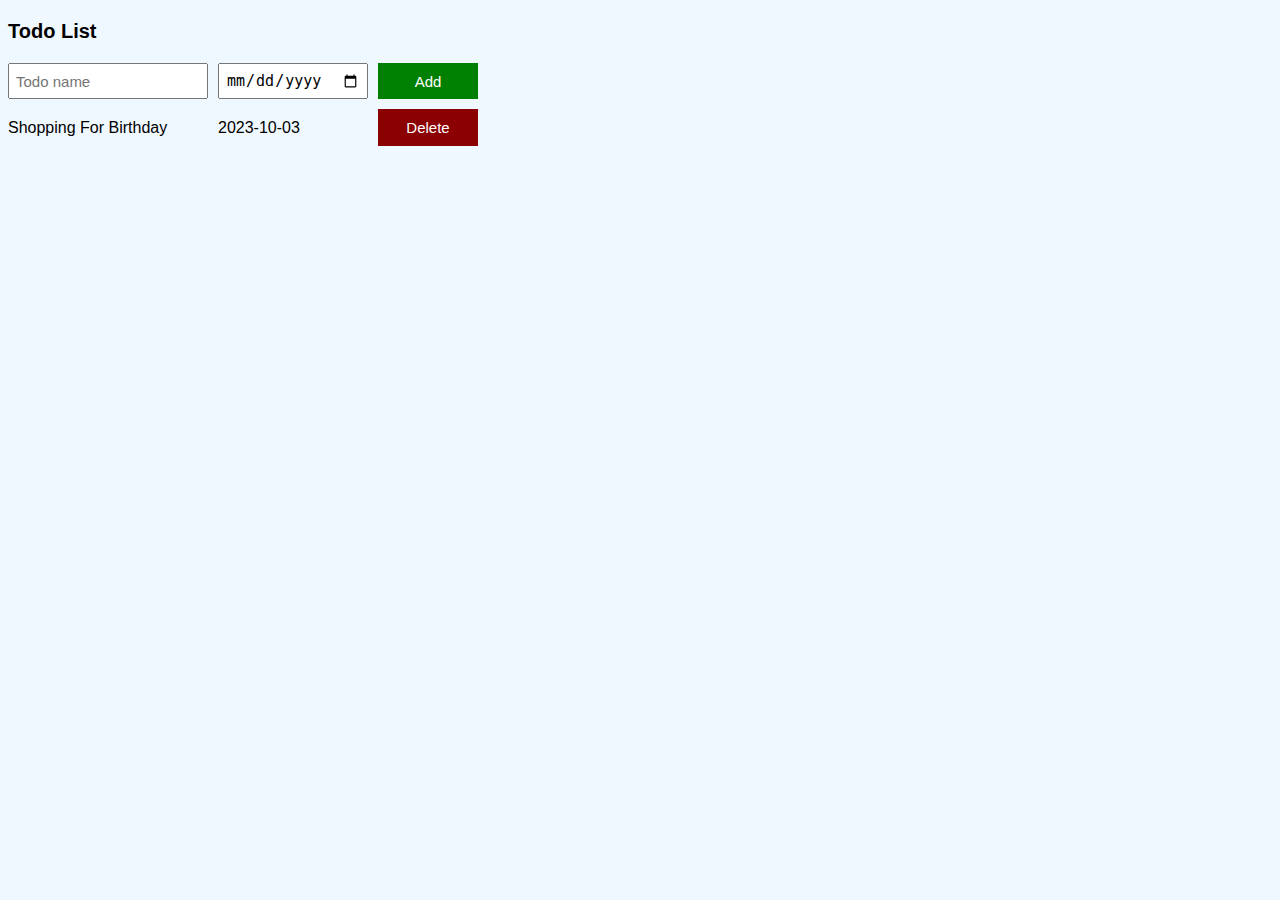
<file: index.html>
<!DOCTYPE html>
<html lang="en">
<head>
  <meta charset="UTF-8">
  <meta name="viewport" content="width=device-width, initial-scale=1.0">
  <title>To-do-list</title>
  <link rel="stylesheet" href="Todo_list.css">
</head>
<body>
  <p class="heading">Todo List</p>
  <div class="todo-input-grid">
    <input placeholder="Todo name" class="js-input"
    >
    <input type="date" class="js-date-input">

    <button class="js-add js-add-button">Add</button>
  </div>

  <div class="js-div todo"></div>

  <script src="To-do-list.js"></script>
</body>
</html>
</file>
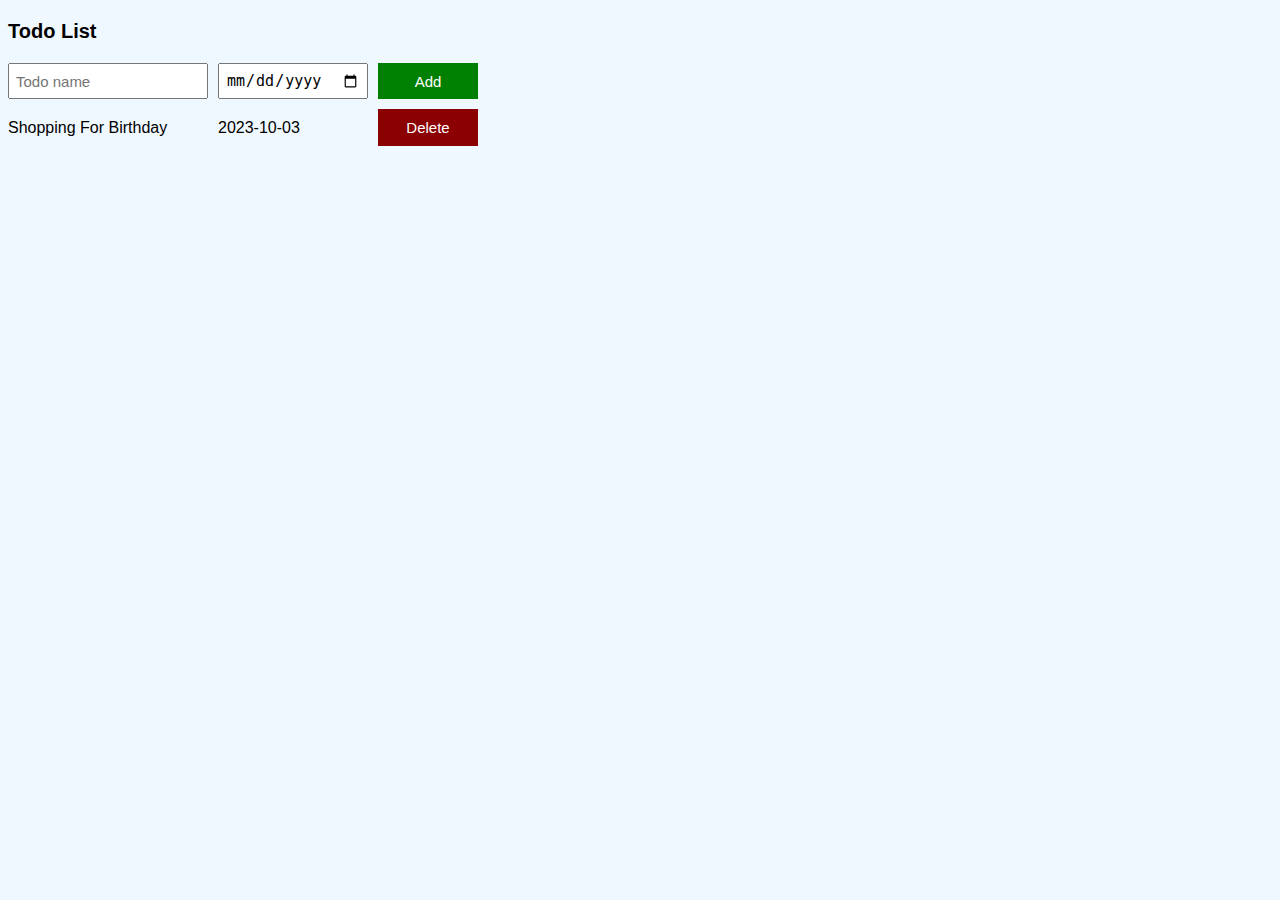
<file: To-do-list.html>
<!DOCTYPE html>
<html lang="en">
<head>
  <meta charset="UTF-8">
  <meta name="viewport" content="width=device-width, initial-scale=1.0">
  <title>To-do-list</title>
  <link rel="stylesheet" href="Todo_list.css">
</head>
<body>
  <p class="heading">Todo List</p>
  <div class="todo-input-grid">
    <input placeholder="Todo name" class="js-input"
    >
    <input type="date" class="js-date-input">

    <button class="js-add js-add-button">Add</button>
  </div>

  <div class="js-div todo"></div>

  <script src="To-do-list.js"></script>
</body>
</html>
</file>
<file: Todo_list.css>
body{
  font-family: Arial;
  background-color: #f0f8ff;
}
.heading{
  font-size: 20px;
  font-weight: bold;
}
.todo,
.todo-input-grid {
  display: grid;
  grid-template-columns: 200px 150px 100px;
  column-gap: 10px;
  row-gap: 10px;
  align-items: center;
}
.todo-input-grid{
  margin-bottom: 10px;
  align-items: stretch;
}
.js-input,.js-date-input{
  font-size: 15px;
  padding: 6px;
}
.js-add{
  background-color: green;
  color: white;
  border: none;
  font-size: 15px;
  cursor: pointer;
}
.delete{
  background-color: darkred;
  border: none;
  font-size: 15px;
  color: white;
  cursor: pointer;
  padding-top: 10px;
  padding-bottom: 10px;

}
</file>
